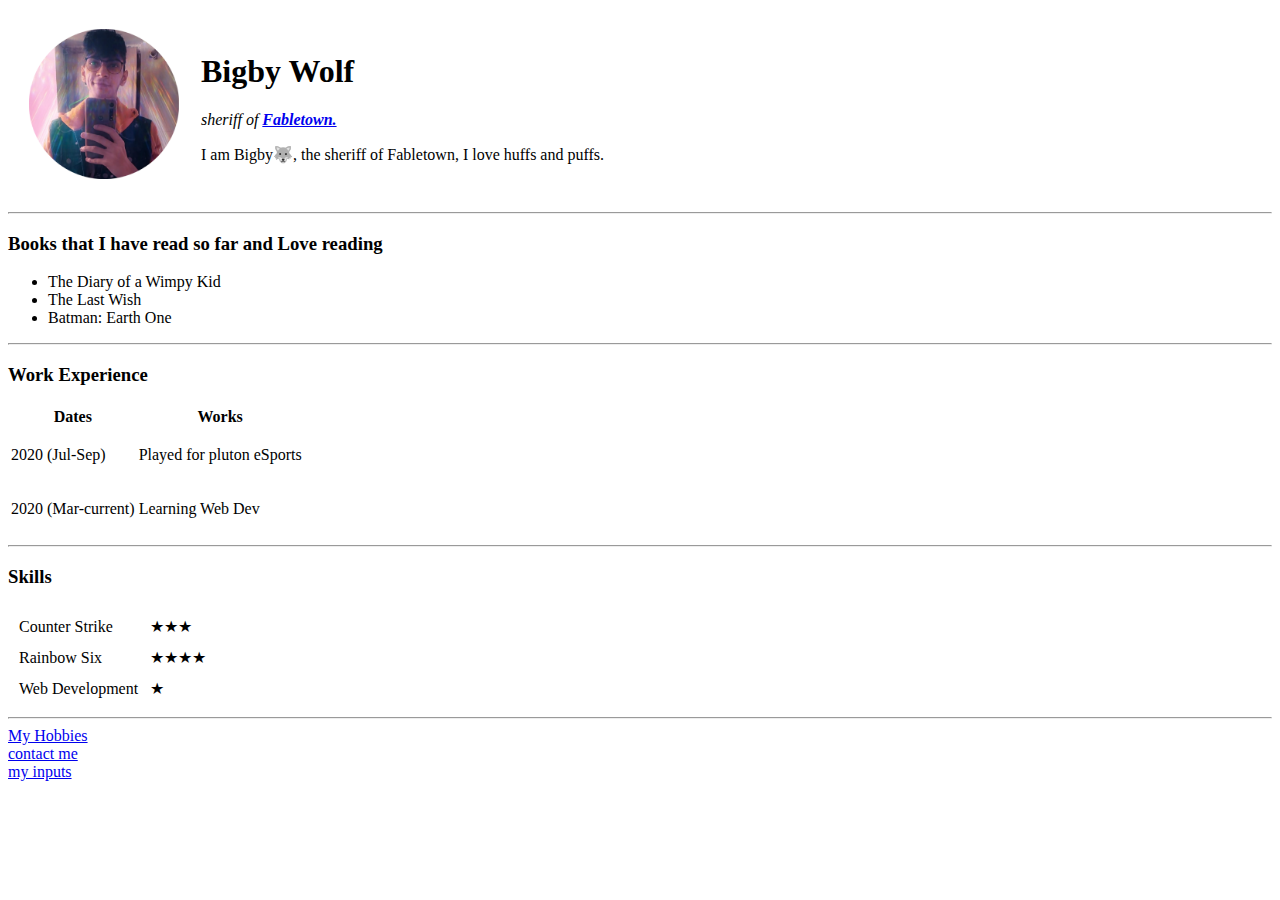
<file: index.html>
<!DOCTYPE html>
<html lang="en">
<head>
    <meta charset="UTF-8">
    <meta http-equiv="X-UA-Compatible" content="IE=edge">
    <meta name="viewport" content="width=device-width, initial-scale=1.0">
    <title> 🐺BigBy's CV</title>
    <link rel="stylesheet" href="CSS/styles.css">
   
</head>


<body>
    <table cellspacing="20">



    <td><img id="headIMG"  src="images/circle-cropped.png" alt="me"></td>


    <td><h1>Bigby Wolf</h1>
    <em>sheriff of <strong><a href="https://fables.fandom.com/wiki/Fabletown">Fabletown.</a> </strong></em>
    <p>I am Bigby🐺, the sheriff of Fabletown, I love huffs and puffs.</p>
    </td>


</table>
    <hr>

    <h3>Books that I have read so far and Love reading</h3>

    <ul>
     <li>The Diary of a Wimpy Kid</li>
     <li>The Last Wish</li>
     <li>Batman: Earth One</li>
    </ul>

     <hr>
<h3>Work Experience</h3>


<table>
    <thead>
        <tr>
      <th>Dates</th>
      <th>Works</th>

        </tr>

    </thead>
    <tbody>
<tr>
<td>2020 (Jul-Sep)</td>
<td><p>Played for pluton eSports</p></td>
</tr>
<tr>
    <td>2020 (Mar-current)</td>
    <td><p> Learning Web Dev</p></td>
</tr>
</tbody>



</table>
<hr>

 <h3>Skills</h3>
 <table cellspacing="10">
     <tr>
<td>Counter Strike</td>
<td>★★★</td>
</tr>
    




<tr>
 <td>Rainbow Six</td>
 <td>★★★★</td>
</tr>

<tr>
    <td>Web Development</td>
    <td>★</td>
</tr>






</table>
<hr>
<a href="hobiies.html">My Hobbies</a>
<br>
<a href="Contact.html">contact me</a>
<br>
<a href="inputs.html">my inputs</a>


</body>
</html>
</file>
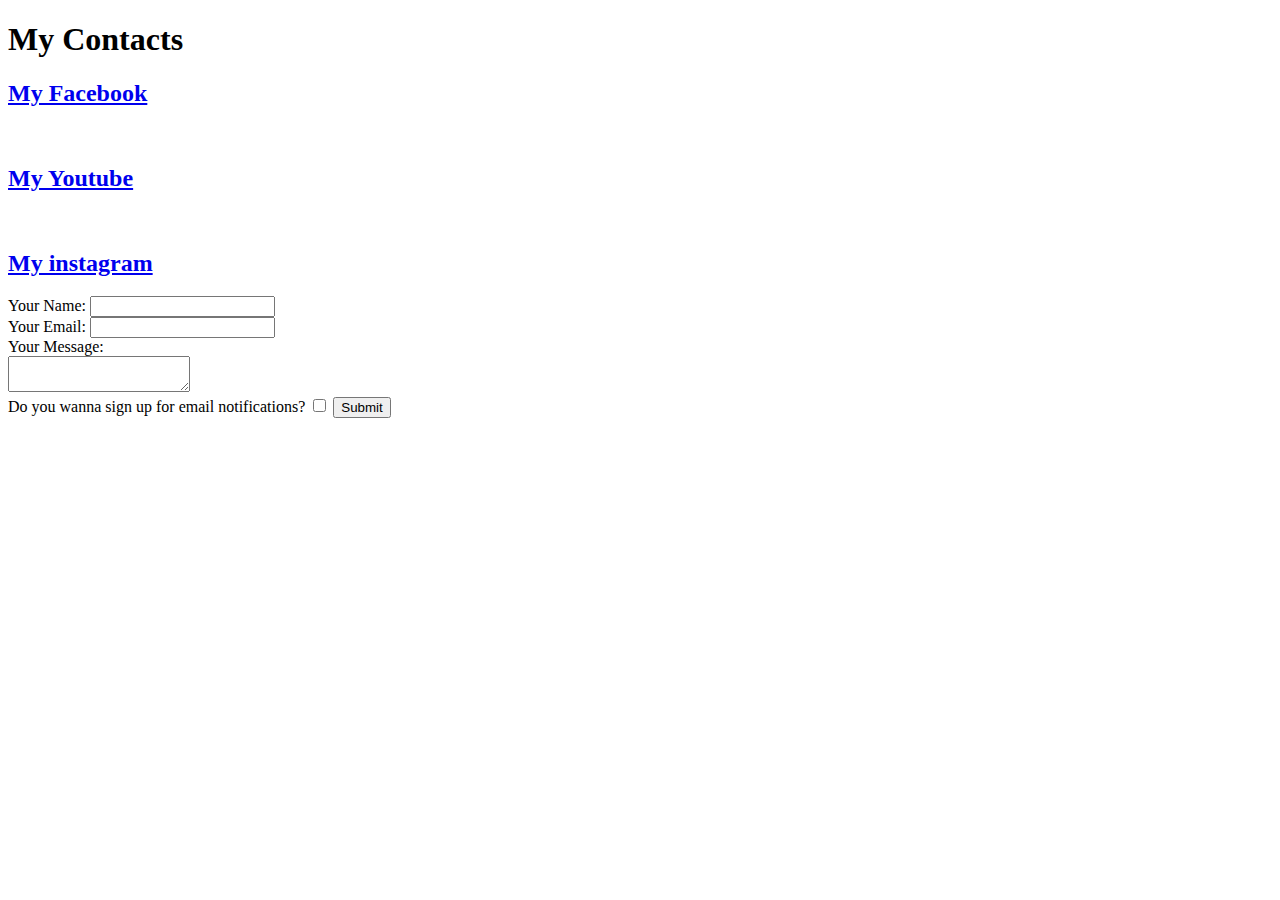
<file: Contact.html>
<!DOCTYPE html>
<html lang="en">
<head>
    <meta charset="UTF-8">
    <meta http-equiv="X-UA-Compatible" content="IE=edge">
    <meta name="viewport" content="width=device-width, initial-scale=1.0">
    <title> 📱My Contacts</title>
</head>
<body>
    <h1>My Contacts</h1>
    <h2><a href="https://www.facebook.com/profile.php?id=100018149378346">My Facebook</a></h2>
<br>
<h2><a href="https://www.youtube.com/channel/UCph9ztvv_nDNR-r7HickTNw">My Youtube </a></h2>
<br>
<h2><a href="https://www.instagram.com/jammy1872001/">My instagram </a></h2>





<form  action="mailto:info@kushalbhattacharyya18@gmail.com" method="post" enctype="text/plain">
 <label>Your Name:</label>
 <input type="text" name="yourName" ><br>
 <label>Your Email:</label>
 <input type="email" name="yourEmail"> <br>
 <label>Your Message:</label><br>
 <textarea name="yourMessage"></textarea> <br>
 <label>Do you wanna sign up for email notifications?</label>
 <input type="checkbox">
 
<input type="submit"> 



</form>



</body>
</html>
</file>
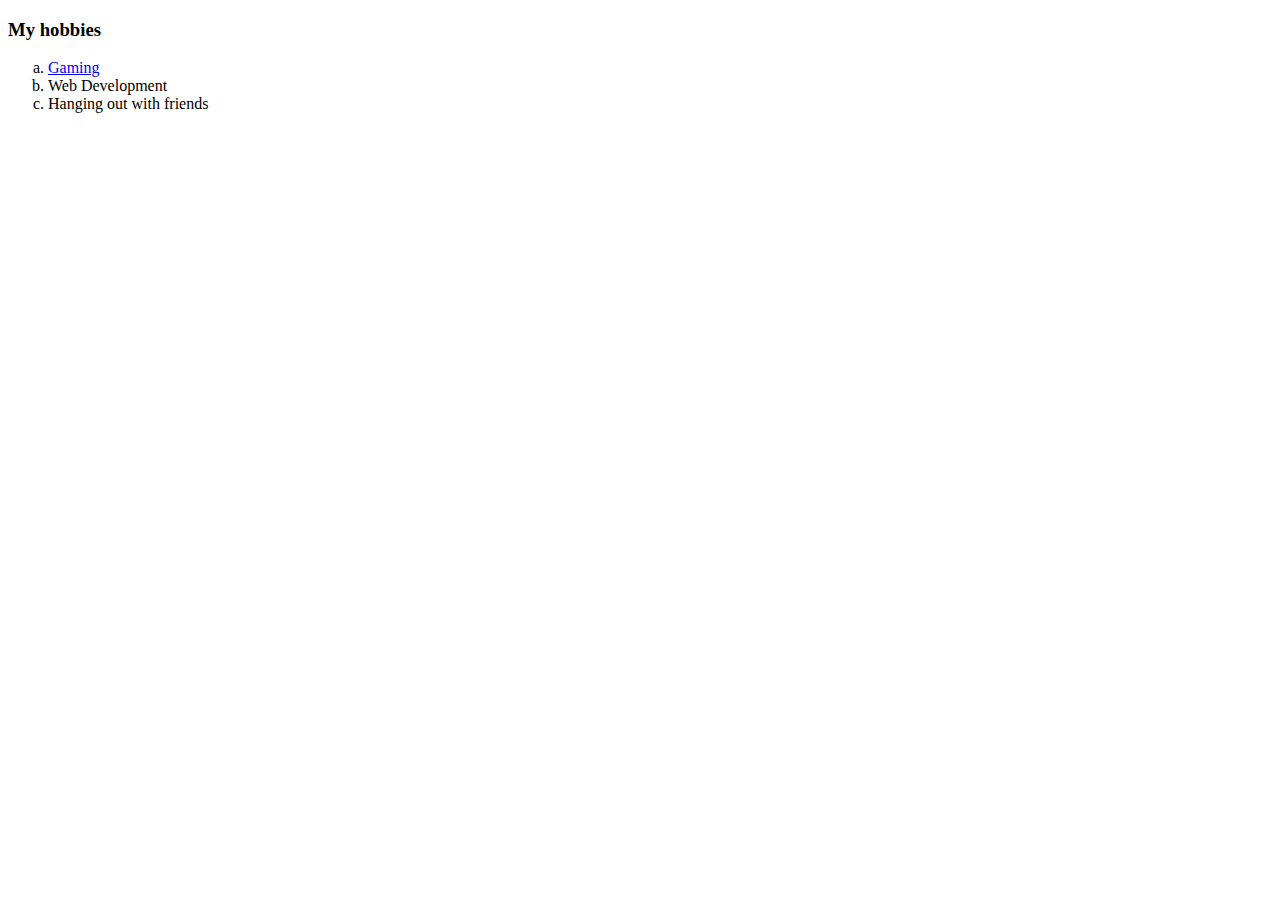
<file: hobiies.html>
<!DOCTYPE html>
<html lang="en">
<head>
    <meta charset="UTF-8">
    <meta http-equiv="X-UA-Compatible" content="IE=edge">
    <meta name="viewport" content="width=device-width, initial-scale=1.0">
    <title>🕹My Hobbies</title>
</head>
<body>
    <h3>My hobbies</h3>
      <ol type="a">
           <li><a href="https://www.youtube.com/channel/UCph9ztvv_nDNR-r7HickTNw">Gaming</a></li>
           <li>Web Development</li>
           <li>Hanging out with friends</li>
     

      </ol>
      
    
</body>
</html>
</file>
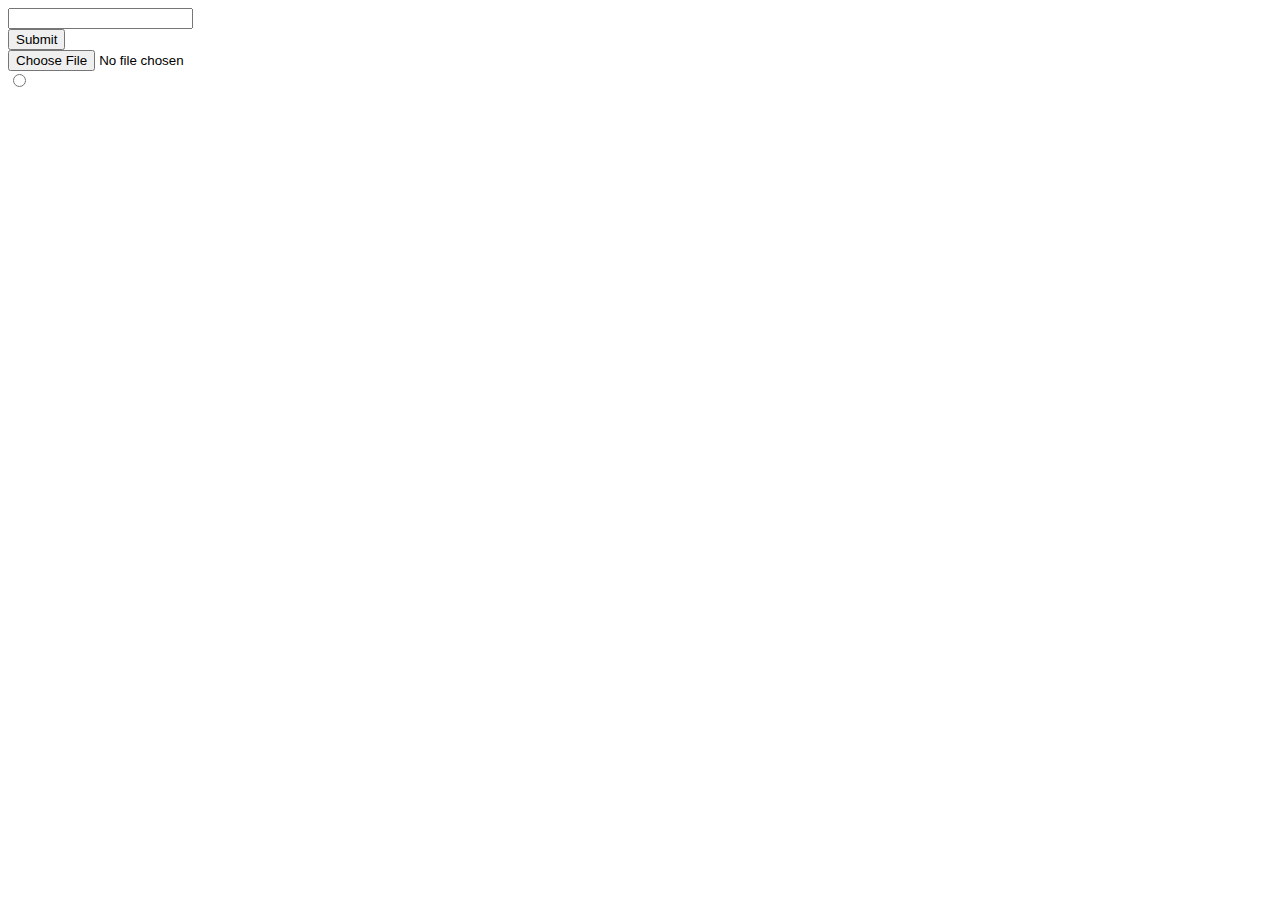
<file: inputs.html>
<!DOCTYPE html>
<html lang="en">
<head>
    <meta charset="UTF-8">
    <meta http-equiv="X-UA-Compatible" content="IE=edge">
    <meta name="viewport" content="width=device-width, initial-scale=1.0">
    <title>challenge</title>
</head>
<body>
    <form>
   <input type="text"><br>
   <input type="submit"><br>
   <input type="file"><br>
   <input type="radio"><br>







    </form>
    
</body>
</html>
</file>
<file: CSS/styles.css>
#headIMG {
  height:150px ;
}
</file>
